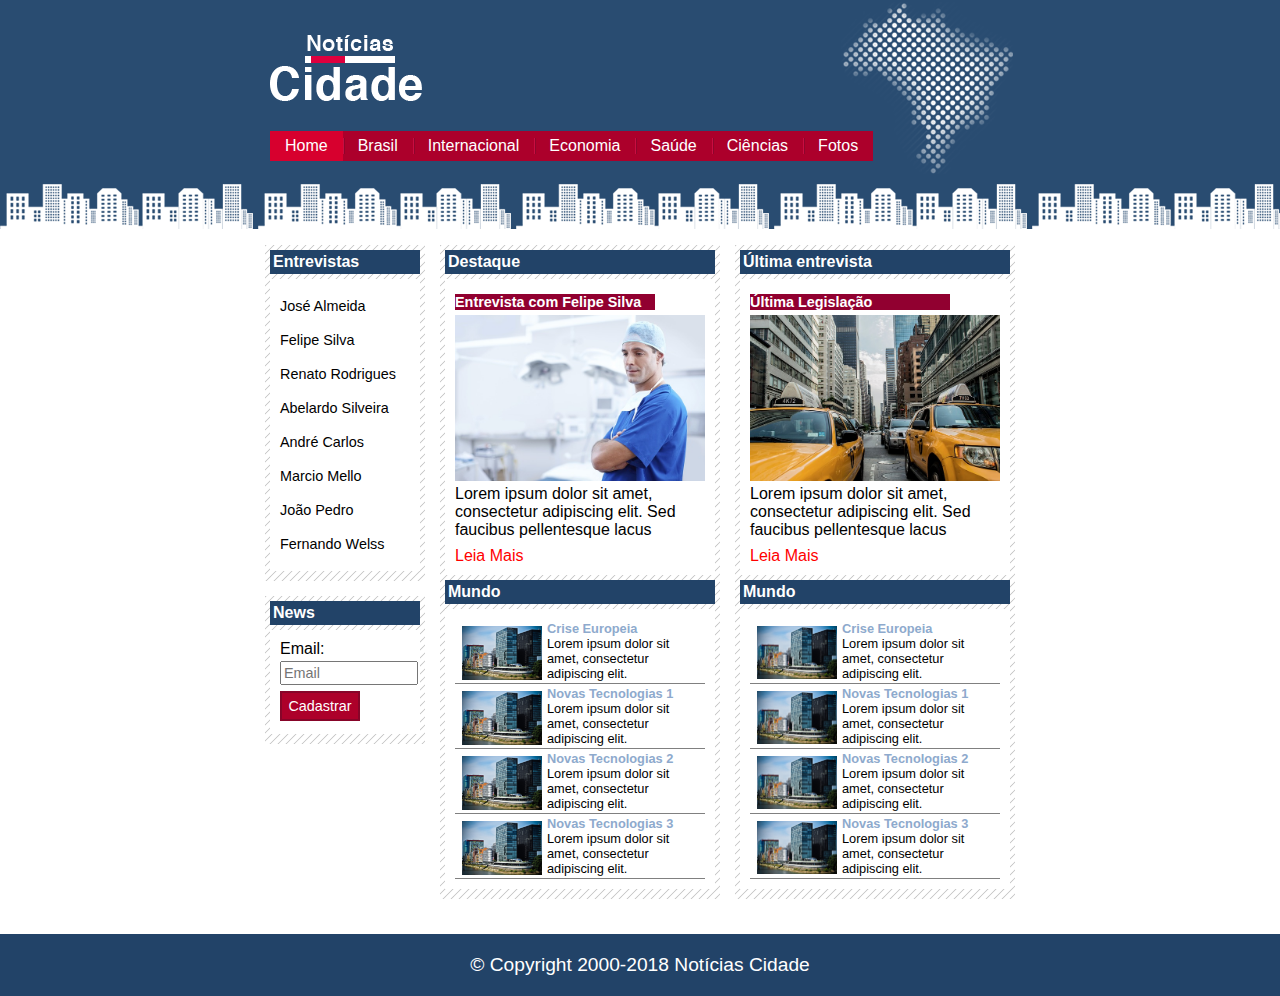
<file: index.html>
<!DOCTYPE html>
<html>
<head>
	<title>Noticia Cidade</title>
	<meta charset="utf-8">
	<link rel="stylesheet" type="text/css" href="estilo.css">
</head>
<body id="tres-colunas" class="home">
	<div>
		<div class="container">
			<!--inicio topo-->
			<div class="topo">
				<div class="logo"></div>
				<div>
					<ul class="navegacao">
						<li class="primeiro"><a id="home" href="">Home</a></li>
						<li><a id="brasil" href="brasil.html">Brasil</a></li>
						<li><a id="internacional" href="internacional.html">Internacional</a></li>
						<li><a id="economia" href="economia.html">Economia</a></li>
						<li><a id="saude" href="saude.html">Saúde</a></li>
						<li><a id="ciencias" id="home" href="ciencias.html">Ciências</a></li>
						<li><a id="fotos" href="fotos.html">Fotos</a></li>
					</ul>
				</div>				
			</div> <!--fim topo-->

			<div class="conteudo">


				<!--inicio conteudo lateral-->
				<div id="lateral">

					<div class="caixa-fundo">
						<div class="titulo">
							Entrevistas
						</div>
							<div class="caixa-conteudo">
								<ul class="navegacao">
									<li><a href="">José Almeida</a></li>
									<li><a href="">Felipe Silva</a></li>
									<li><a href="">Renato Rodrigues</a></li>
									<li><a href="">Abelardo Silveira</a></li>
									<li><a href="">André Carlos</a></li>
									<li><a href="">Marcio Mello</a></li>
									<li><a href="">João Pedro</a></li>
									<li><a href="">Fernando Welss</a></li>
								</ul>
							</div>	
					</div>		

					<div class="caixa-fundo">
						<div class="titulo">
							News
						</div>
							<div class="caixa-conteudo">
								<form>
									<div>
										<label for="email">Email:</label>
										<input type="text" name="email" id="email" placeholder="Email">
									</div>

									<div>
										<input class="submit" type="submit" value="Cadastrar">
									</div>
								</form>

							</div>	
					</div>
				</div>	 <!--fim conteudo lateral-->


				<!--inicio conteudo primario-->
				<div id="primario">


					<div class="caixa-fundo">
						<div class="titulo">
							Destaque
						</div>

							<div class="caixa-conteudo">
								<h2>Entrevista com Felipe Silva</h2>
								<img src="imagens/doutor.jpg" width="250px">
								<p>Lorem ipsum dolor sit amet, consectetur adipiscing elit. Sed faucibus pellentesque lacus</p>
								<a href="">Leia Mais</a>
							</div>	

						<div class="titulo">
							Mundo
						</div>

							<div class="caixa-conteudo">
								<ul class="conteudo-noticia">
									
									<li>
									<a href="">			
										<img src="imagens/mundo.jpg">
										<h4>Crise Europeia</h4>
										<p>Lorem ipsum dolor sit amet, consectetur adipiscing elit.</p>
									</a>
									</li>

									<li>
									<a href="">			
										<img src="imagens/mundo.jpg">
										<h4>Novas Tecnologias 1</h4>
										<p>Lorem ipsum dolor sit amet, consectetur adipiscing elit.</p>
									</a>
									</li>

									<li>
									<a href="">			
										<img src="imagens/mundo.jpg">
										<h4>Novas Tecnologias 2</h4>
										<p>Lorem ipsum dolor sit amet, consectetur adipiscing elit.</p>
									</a>
									</li>

									<li>
									<a href="">			
										<img src="imagens/mundo.jpg">
										<h4>Novas Tecnologias 3</h4>
										<p>Lorem ipsum dolor sit amet, consectetur adipiscing elit.</p>
									</a>
									</li>									
								</ul>
							</div>	
					</div>
				</div><!--fim conteudo primario-->


				<!--inicio conteudo secundario-->
				<div id="secundario">

					<div class="caixa-fundo">
						<div class="titulo">
							Última entrevista
						</div>

							<div class="caixa-conteudo">
								<h2>Última Legislação</h2>
								<img src="imagens/taxi.jpg" width="250px">
								<p>Lorem ipsum dolor sit amet, consectetur adipiscing elit. Sed faucibus pellentesque lacus</p>
								<a href="">Leia Mais</a>
							</div>	

							<div class="titulo">
							Mundo
						</div>

							<div class="caixa-conteudo">
								<ul class="conteudo-noticia">
									
									<li>
									<a href="">			
										<img src="imagens/mundo.jpg">
										<h4>Crise Europeia</h4>
										<p>Lorem ipsum dolor sit amet, consectetur adipiscing elit.</p>
									</a>
									</li>

									<li>
									<a href="">			
										<img src="imagens/mundo.jpg">
										<h4>Novas Tecnologias 1</h4>
										<p>Lorem ipsum dolor sit amet, consectetur adipiscing elit.</p>
									</a>
									</li>

									<li>
									<a href="">			
										<img src="imagens/mundo.jpg">
										<h4>Novas Tecnologias 2</h4>
										<p>Lorem ipsum dolor sit amet, consectetur adipiscing elit.</p>
									</a>
									</li>

									<li>
									<a href="">			
										<img src="imagens/mundo.jpg">
										<h4>Novas Tecnologias 3</h4>
										<p>Lorem ipsum dolor sit amet, consectetur adipiscing elit.</p>
									</a>
									</li>									
								</ul>
							</div>	

				</div>
				<!--fim conteudo secundario-->

			</div>
	</div>

</div>

		<!--inicio rodapé-->
		<div class="rodape">
			&copy; Copyright 2000-2018 Notícias Cidade
		</div>
		<!--fim rodapé-->
	
</body>
</html>
</file>
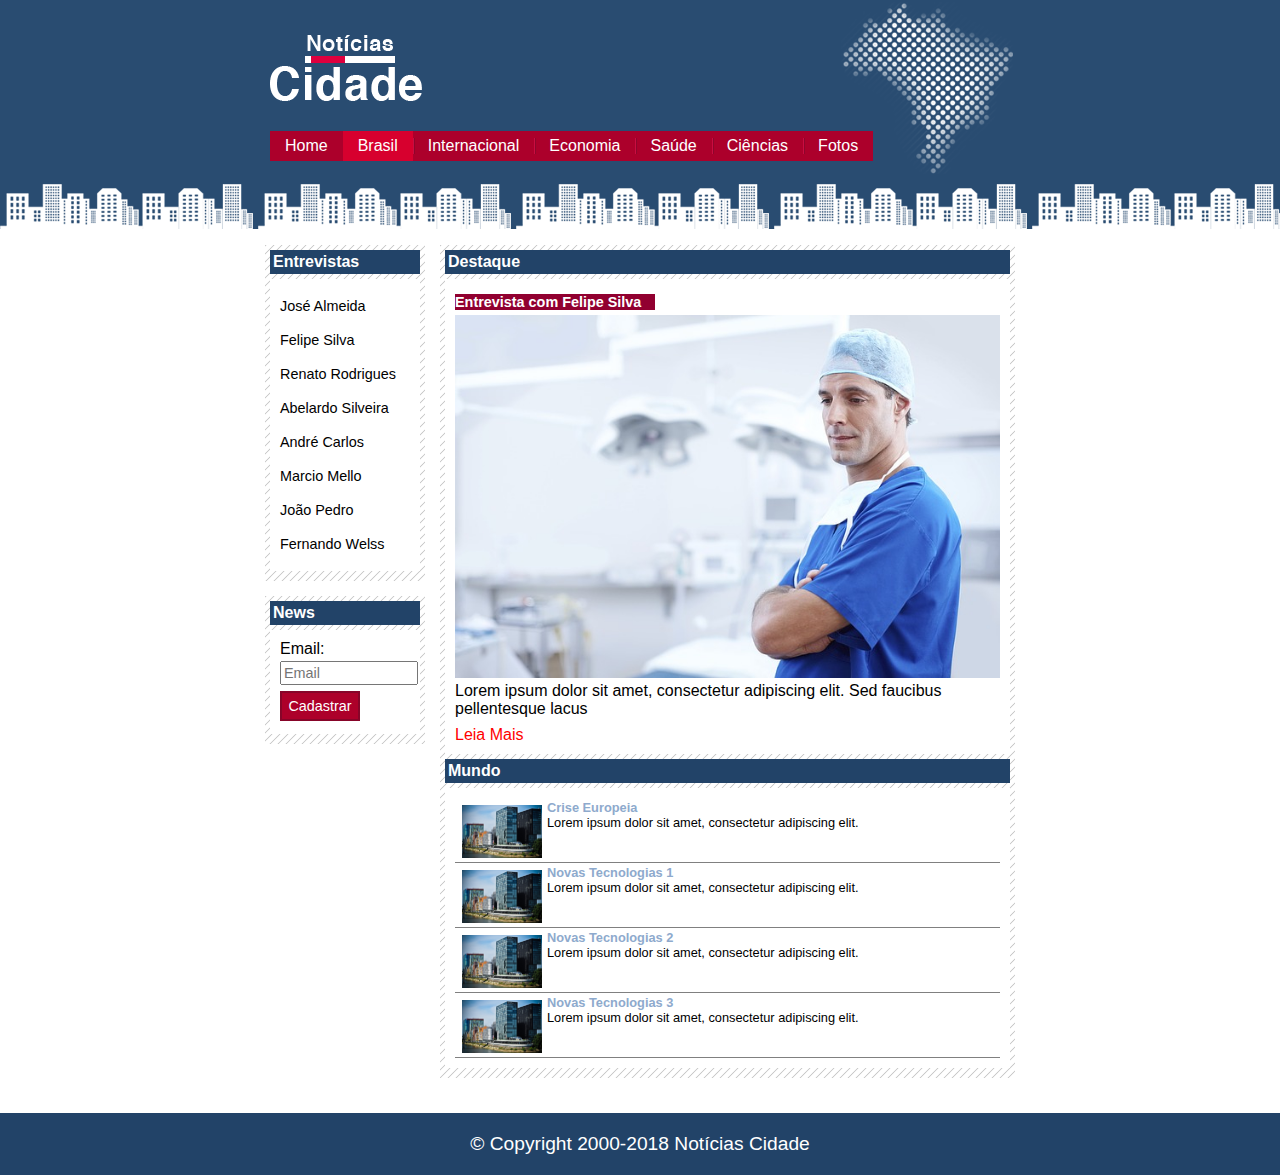
<file: brasil.html>
<!DOCTYPE html>
<html>
<head>
	<title>Noticia Cidade</title>
	<meta charset="utf-8">
	<link rel="stylesheet" type="text/css" href="estilo.css">
</head>
<body id="duas-colunas" class="brasil">
	<div>
		<div class="container">
			<!--inicio topo-->
			<div class="topo">
				<div class="logo"></div>
				<div>
					<ul class="navegacao">
						<li class="primeiro"><a id="home" href="index.html">Home</a></li>
						<li><a id="brasil" href="">Brasil</a></li>
						<li><a id="internacional" href="internacional.html">Internacional</a></li>
						<li><a id="economia" href="economia.html">Economia</a></li>
						<li><a id="saude" href="saude.html">Saúde</a></li>
						<li><a id="ciencias" id="home" href="ciencias.html">Ciências</a></li>
						<li><a id="fotos" href="fotos.html">Fotos</a></li>
					</ul>
				</div>				
			</div> <!--fim topo-->

			<div class="conteudo">


				<!--inicio conteudo lateral-->
				<div id="lateral">

					<div class="caixa-fundo">
						<div class="titulo">
							Entrevistas
						</div>
							<div class="caixa-conteudo">
								<ul class="navegacao">
									<li><a href="">José Almeida</a></li>
									<li><a href="">Felipe Silva</a></li>
									<li><a href="">Renato Rodrigues</a></li>
									<li><a href="">Abelardo Silveira</a></li>
									<li><a href="">André Carlos</a></li>
									<li><a href="">Marcio Mello</a></li>
									<li><a href="">João Pedro</a></li>
									<li><a href="">Fernando Welss</a></li>
								</ul>
							</div>	
					</div>		

					<div class="caixa-fundo">
						<div class="titulo">
							News
						</div>
							<div class="caixa-conteudo">
								<form>
									<div>
										<label for="email">Email:</label>
										<input type="text" name="email" id="email" placeholder="Email">
									</div>

									<div>
										<input class="submit" type="submit" value="Cadastrar">
									</div>
								</form>

							</div>	
					</div>
				</div>	 <!--fim conteudo lateral-->


				<!--inicio conteudo primario-->
				<div id="primario">


					<div class="caixa-fundo">
						<div class="titulo">
							Destaque
						</div>

							<div class="caixa-conteudo">
								<h2>Entrevista com Felipe Silva</h2>
								<img src="imagens/doutor.jpg" width="545px">
								<p>Lorem ipsum dolor sit amet, consectetur adipiscing elit. Sed faucibus pellentesque lacus</p>
								<a href="">Leia Mais</a>
							</div>	

						<div class="titulo">
							Mundo
						</div>

							<div class="caixa-conteudo">
								<ul class="conteudo-noticia">
									
									<li>
									<a href="">			
										<img src="imagens/mundo.jpg">
										<h4>Crise Europeia</h4>
										<p>Lorem ipsum dolor sit amet, consectetur adipiscing elit.</p>
									</a>
									</li>

									<li>
									<a href="">			
										<img src="imagens/mundo.jpg">
										<h4>Novas Tecnologias 1</h4>
										<p>Lorem ipsum dolor sit amet, consectetur adipiscing elit.</p>
									</a>
									</li>

									<li>
									<a href="">			
										<img src="imagens/mundo.jpg">
										<h4>Novas Tecnologias 2</h4>
										<p>Lorem ipsum dolor sit amet, consectetur adipiscing elit.</p>
									</a>
									</li>

									<li>
									<a href="">			
										<img src="imagens/mundo.jpg">
										<h4>Novas Tecnologias 3</h4>
										<p>Lorem ipsum dolor sit amet, consectetur adipiscing elit.</p>
									</a>
									</li>									
								</ul>
							</div>	
					</div>
				</div><!--fim conteudo primario-->


				

			</div>
	</div>

</div>

		<!--inicio rodapé-->
		<div class="rodape">
			&copy; Copyright 2000-2018 Notícias Cidade
		</div>
		<!--fim rodapé-->
	
</body>
</html>
</file>
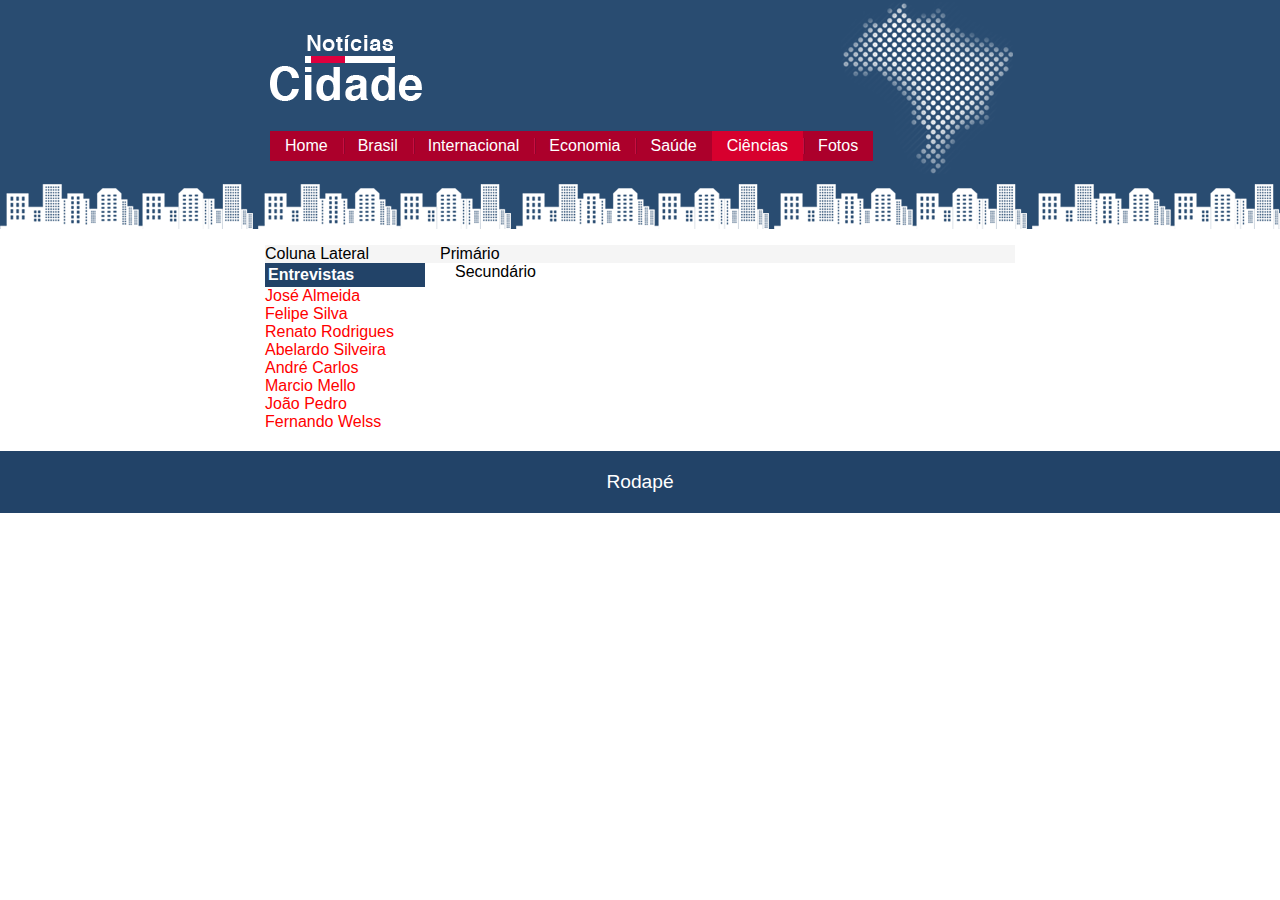
<file: ciencias.html>
<!DOCTYPE html>
<html>
<head>
	<title>Noticia Cidade</title>
	<meta charset="utf-8">
	<link rel="stylesheet" type="text/css" href="estilo.css">
</head>
<body class="ciencias">
	<div>
		<div class="container">
			<!--inicio topo-->
			<div class="topo">
				<div class="logo"></div>
				<div>
					<ul class="navegacao">
						<li class="primeiro"><a id="home" href="index.html">Home</a></li>
						<li><a id="brasil" href="brasil.html">Brasil</a></li>
						<li><a id="internacional" href="internacional.html">Internacional</a></li>
						<li><a id="economia" href="economia.html">Economia</a></li>
						<li><a id="saude" href="saude.html">Saúde</a></li>
						<li><a id="ciencias" id="home" href="">Ciências</a></li>
						<li><a id="fotos" href="fotos.html">Fotos</a></li>
					</ul>
				</div>				
			</div> <!--fim topo-->

			<div class="conteudo">
				<div id="lateral">Coluna Lateral	
					<div class="titulo">Entrevistas</div>
					<ul>
						<li><a href="">José Almeida</a></li>
						<li><a href="">Felipe Silva</a></li>
						<li><a href="">Renato Rodrigues</a></li>
						<li><a href="">Abelardo Silveira</a></li>
						<li><a href="">André Carlos</a></li>
						<li><a href="">Marcio Mello</a></li>
						<li><a href="">João Pedro</a></li>
						<li><a href="">Fernando Welss</a></li>
					</ul>




				</div>
				<div id="primario">Primário	</div>
				<div id="secundario">Secundário	</div>
			</div>



		</div>

		<div class="rodape">
			Rodapé

		</div>





	</div>
</body>
</html>
</file>
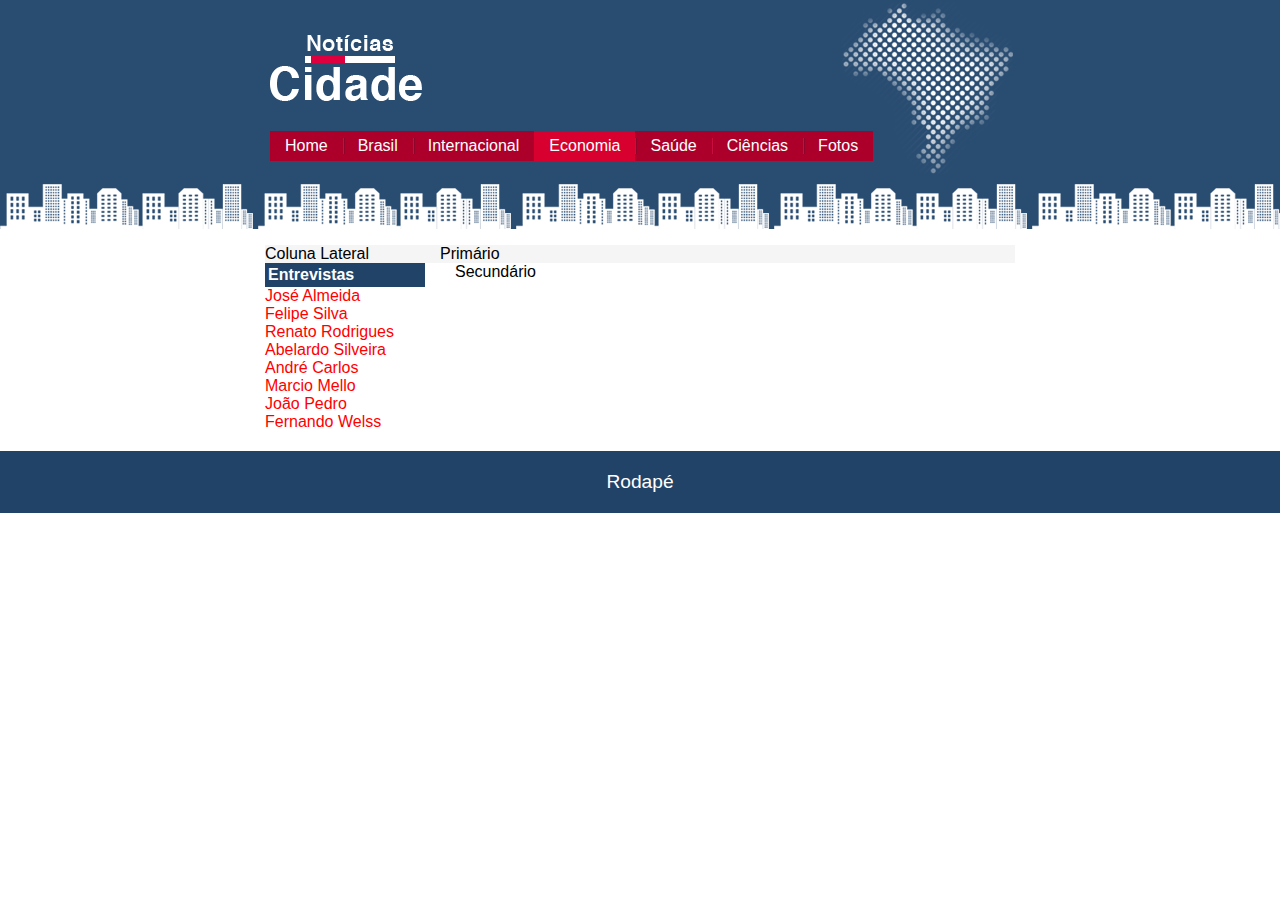
<file: economia.html>
<!DOCTYPE html>
<html>
<head>
	<title>Noticia Cidade</title>
	<meta charset="utf-8">
	<link rel="stylesheet" type="text/css" href="estilo.css">
</head>
<body class="economia">
	<div>
		<div class="container">
			<!--inicio topo-->
			<div class="topo">
				<div class="logo"></div>
				<div>
					<ul class="navegacao">
						<li class="primeiro"><a id="home" href="index.html">Home</a></li>
						<li><a id="brasil" href="brasil.html">Brasil</a></li>
						<li><a id="internacional" href="internacional.html">Internacional</a></li>
						<li><a id="economia" href="">Economia</a></li>
						<li><a id="saude" href="saude.html">Saúde</a></li>
						<li><a id="ciencias" id="home" href="ciencias.html">Ciências</a></li>
						<li><a id="fotos" href="fotos.html">Fotos</a></li>
					</ul>
				</div>				
			</div> <!--fim topo-->

			<div class="conteudo">
				<div id="lateral">Coluna Lateral	
					<div class="titulo">Entrevistas</div>
					<ul>
						<li><a href="">José Almeida</a></li>
						<li><a href="">Felipe Silva</a></li>
						<li><a href="">Renato Rodrigues</a></li>
						<li><a href="">Abelardo Silveira</a></li>
						<li><a href="">André Carlos</a></li>
						<li><a href="">Marcio Mello</a></li>
						<li><a href="">João Pedro</a></li>
						<li><a href="">Fernando Welss</a></li>
					</ul>




				</div>
				<div id="primario">Primário	</div>
				<div id="secundario">Secundário	</div>
			</div>



		</div>

		<div class="rodape">
			Rodapé

		</div>





	</div>
</body>
</html>
</file>
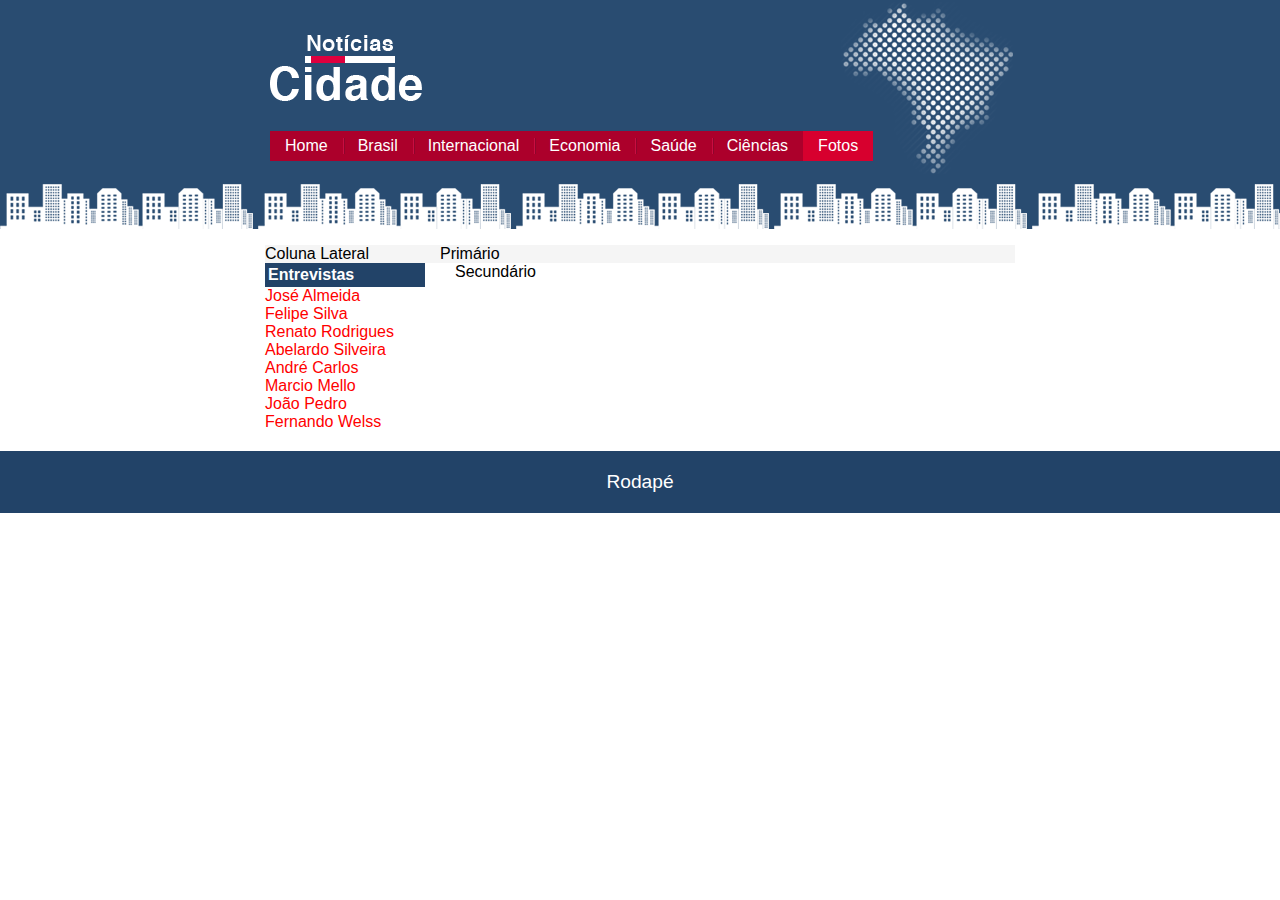
<file: fotos.html>
<!DOCTYPE html>
<html>
<head>
	<title>Noticia Cidade</title>
	<meta charset="utf-8">
	<link rel="stylesheet" type="text/css" href="estilo.css">
</head>
<body class="fotos">
	<div>
		<div class="container">
			<!--inicio topo-->
			<div class="topo">
				<div class="logo"></div>
				<div>
					<ul class="navegacao">
						<li class="primeiro"><a id="home" href="index.html">Home</a></li>
						<li><a id="brasil" href="brasil.html">Brasil</a></li>
						<li><a id="internacional" href="internacional.html">Internacional</a></li>
						<li><a id="economia" href="economia.html">Economia</a></li>
						<li><a id="saude" href="saude.html">Saúde</a></li>
						<li><a id="ciencias" id="home" href="ciencias.html">Ciências</a></li>
						<li><a id="fotos" href="">Fotos</a></li>
					</ul>
				</div>				
			</div> <!--fim topo-->

			<div class="conteudo">
				<div id="lateral">Coluna Lateral	
					<div class="titulo">Entrevistas</div>
					<ul>
						<li><a href="">José Almeida</a></li>
						<li><a href="">Felipe Silva</a></li>
						<li><a href="">Renato Rodrigues</a></li>
						<li><a href="">Abelardo Silveira</a></li>
						<li><a href="">André Carlos</a></li>
						<li><a href="">Marcio Mello</a></li>
						<li><a href="">João Pedro</a></li>
						<li><a href="">Fernando Welss</a></li>
					</ul>




				</div>
				<div id="primario">Primário	</div>
				<div id="secundario">Secundário	</div>
			</div>



		</div>

		<div class="rodape">
			Rodapé

		</div>





	</div>
</body>
</html>
</file>
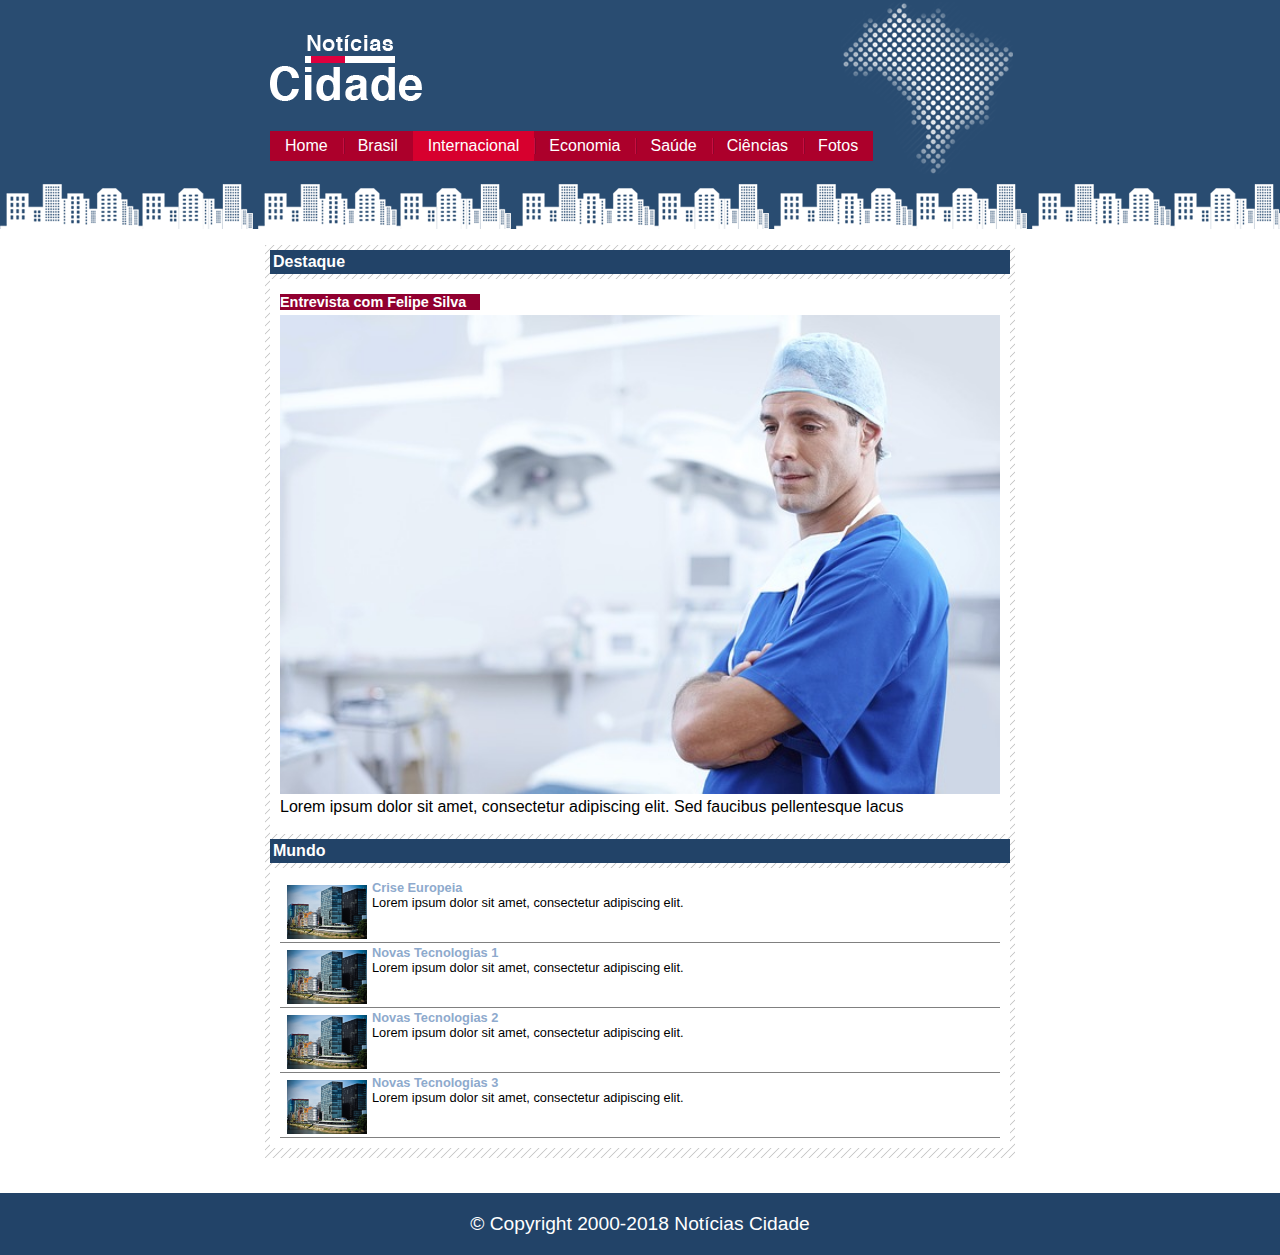
<file: internacional.html>
<!DOCTYPE html>
<html>
<head>
	<title>Noticia Cidade</title>
	<meta charset="utf-8">
	<link rel="stylesheet" type="text/css" href="estilo.css">
</head>


<body id="uma-coluna" class="internacional">
	<div>
		<div class="container">
			<!--inicio topo-->
			<div class="topo">
				<div class="logo"></div>
				<div>
					<ul class="navegacao">
						<li class="primeiro"><a id="home" href="index.html">Home</a></li>
						<li><a id="brasil" href="brasil.html">Brasil</a></li>
						<li><a id="internacional" href="">Internacional</a></li>
						<li><a id="economia" href="economia.html">Economia</a></li>
						<li><a id="saude" href="saude.html">Saúde</a></li>
						<li><a id="ciencias" id="home" href="ciencias.html">Ciências</a></li>
						<li><a id="fotos" href="fotos.html">Fotos</a></li>
					</ul>
				</div>				
			</div> <!--fim topo-->

			<div class="conteudo">

				<!--inicio conteudo primario-->
				<div id="primario">


					<div class="caixa-fundo">
						<div class="titulo">
							Destaque
						</div>

							<div class="caixa-conteudo">
								<h2>Entrevista com Felipe Silva</h2>
								<img src="imagens/doutor.jpg" width="720px">
								<p>Lorem ipsum dolor sit amet, consectetur adipiscing elit. Sed faucibus pellentesque lacus</p>
							</div>	

						<div class="titulo">
							Mundo
						</div>

							<div class="caixa-conteudo">
								<ul class="conteudo-noticia">
									
									<li>
									<a href="">			
										<img src="imagens/mundo.jpg">
										<h4>Crise Europeia</h4>
										<p>Lorem ipsum dolor sit amet, consectetur adipiscing elit.</p>
									</a>
									</li>

									<li>
									<a href="">			
										<img src="imagens/mundo.jpg">
										<h4>Novas Tecnologias 1</h4>
										<p>Lorem ipsum dolor sit amet, consectetur adipiscing elit.</p>
									</a>
									</li>

									<li>
									<a href="">			
										<img src="imagens/mundo.jpg">
										<h4>Novas Tecnologias 2</h4>
										<p>Lorem ipsum dolor sit amet, consectetur adipiscing elit.</p>
									</a>
									</li>

									<li>
									<a href="">			
										<img src="imagens/mundo.jpg">
										<h4>Novas Tecnologias 3</h4>
										<p>Lorem ipsum dolor sit amet, consectetur adipiscing elit.</p>
									</a>
									</li>									
								</ul>
							</div>	
					</div>
				</div>
				<!--fim conteudo primario-->



				

		</div>
	</div>

</div>

		<!--inicio rodapé-->
		<div class="rodape">
			&copy; Copyright 2000-2018 Notícias Cidade
		</div>
		<!--fim rodapé-->
	
</body>
</html>
</file>
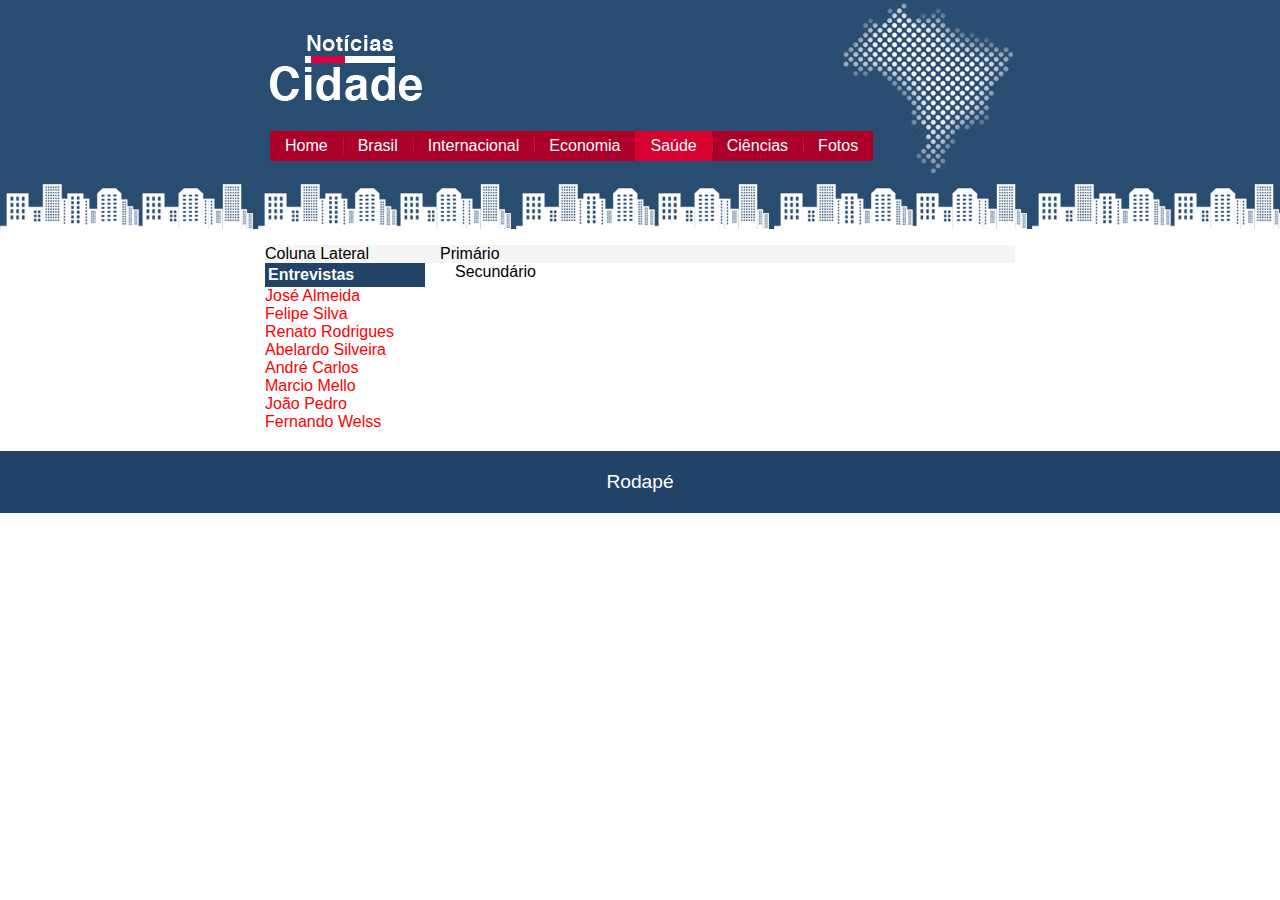
<file: saude.html>
<!DOCTYPE html>
<html>
<head>
	<title>Noticia Cidade</title>
	<meta charset="utf-8">
	<link rel="stylesheet" type="text/css" href="estilo.css">
</head>
<body class="saude">
	<div>
		<div class="container">
			<!--inicio topo-->
			<div class="topo">
				<div class="logo"></div>
				<div>
					<ul class="navegacao">
						<li class="primeiro"><a id="home" href="index.html">Home</a></li>
						<li><a id="brasil" href="brasil.html">Brasil</a></li>
						<li><a id="internacional" href="internacional.html">Internacional</a></li>
						<li><a id="economia" href="economia.html">Economia</a></li>
						<li><a id="saude" href="">Saúde</a></li>
						<li><a id="ciencias" id="home" href="ciencias.html">Ciências</a></li>
						<li><a id="fotos" href="fotos.html">Fotos</a></li>
					</ul>
				</div>				
			</div> <!--fim topo-->

			<div class="conteudo">
				<div id="lateral">Coluna Lateral	
					<div class="titulo">Entrevistas</div>
					<ul>
						<li><a href="">José Almeida</a></li>
						<li><a href="">Felipe Silva</a></li>
						<li><a href="">Renato Rodrigues</a></li>
						<li><a href="">Abelardo Silveira</a></li>
						<li><a href="">André Carlos</a></li>
						<li><a href="">Marcio Mello</a></li>
						<li><a href="">João Pedro</a></li>
						<li><a href="">Fernando Welss</a></li>
					</ul>




				</div>
				<div id="primario">Primário	</div>
				<div id="secundario">Secundário	</div>
			</div>



		</div>

		<div class="rodape">
			Rodapé

		</div>





	</div>
</body>
</html>
</file>
<file: estilo.css>
*{
	margin: 0;
	padding: 0;}

body {
	font-size: 1em;
	font-family: "Trebuchet MS", Helvetica, sans-serif;
	background: #fff url(imagens/fundo.png) repeat-x}

ul {
	margin: 0;
	padding: 0;
	list-style-type: none;}

label {
	display: block;
	cursor: pointer;}

input {
	width: 130px;
	font-size: .9em;
	margin: 3px 0;
	padding: 2px;}

input.submit {
	width: 80px;
	padding: 5px;
	background: #AD002A;
	color: white;
	border:2px solid #870529;
	cursor:pointer;}

h2 {
	background: #910030;
	color: white ;
	font-size: .9em;
	width: 200px;
	margin: 5px 0;}

p {
	font-size: 1em;
	margin-bottom: 8px;}

a {
	color: red;
	list-style-type: none;
	text-decoration: none;}

.container{	
	width: 750px;
	margin: 0 auto;}

.topo {	
	background: url(imagens/detalhe-topo.png) no-repeat top right;
	height: 170px;
	padding: 5px;}

.logo {
	background: url(imagens/logo.png) no-repeat left;
	width: 152px;
	height: 66px;
	padding: 30px;}

.navegacao {	
	list-style-type: none;
	margin: 0;
	padding: 0px;}

.topo ul {
	background: #AC002B;
	float: left;}

.topo ul li {float: left;}

.topo ul a{
	display: block;
	padding: 5px 15px;	
	margin: 0;
	line-height: 20px;
	text-decoration: none;
	color: white;
	background: url(imagens/divisor.png) no-repeat left center;}

.topo ul .primeiro a{background: none;}

.conteudo {
	margin-top: 65px;
	background: #f5f5f5;}

.topo ul li a:hover {background: #D7002E;}

.rodape {
	clear: both;
	background: #224368;
	padding:20px;
	color: white;
	text-align: center;
	font-size: 1.2em;}

.titulo {
	background: #224368;
	font-weight: bold;
	color: white;
	padding: 3px;}

.caixa-fundo {
	margin-bottom: 15px;
	padding: 5px;
	background: url(imagens/fundo-caixa.png);}

.caixa-conteudo {
	margin: 5px 0;
	background: white;
	padding: 10px;}

.conteudo .navegacao a{
	font-size: .9em;
	padding: 2px 0;
	margin: 0;
	line-height: 30px;
	text-decoration: none;
	color: black;
	text-align: left;
	display: block;}

.conteudo .navegacao a:hover{
	background: url(imagens/marcador.png) no-repeat left;
	padding-left: 20px;
	color: #C5CDD0;}

.conteudo-noticia li {	
	border-bottom: 1px solid gray;
	padding: 2px;
	height: 60px;
	text-decoration: none;}

.conteudo-noticia li a img{
	width: 80px;
	float: left;
	margin: 5px;}

.conteudo-noticia li a h4{
	color: #8EAACD;
	font-size: .8em;}

.conteudo-noticia li a p{
	color: black;
	font-size: .8em;
	text-decoration: none;}

body.home .navegacao a#home, 
body.brasil .navegacao a#brasil,
body.internacional .navegacao a#internacional,
body.economia .navegacao a#economia,
body.saude .navegacao a#saude,
body.ciencias .navegacao a#ciencias,
body.fotos .navegacao a#fotos
{background: #D7002E;
cursor: text;}



#lateral {
	margin-right: 15px;
	float: left;
	width: 160px;	
	margin-bottom: 20px;}

#tres-colunas #primario {
	float: left;
	width: 280px;	
	margin-bottom: 20px;}

#duas-colunas #primario {
	float: left;
	width: 575px;	
	margin-bottom: 20px;}

#uma-coluna #primario {
	float: left;
	width: 750px;	
	margin-bottom: 20px;}

#secundario {
	margin-left: 15px;
	float: left;
	width: 280px;
	margin-bottom: 20px;}
</file>
